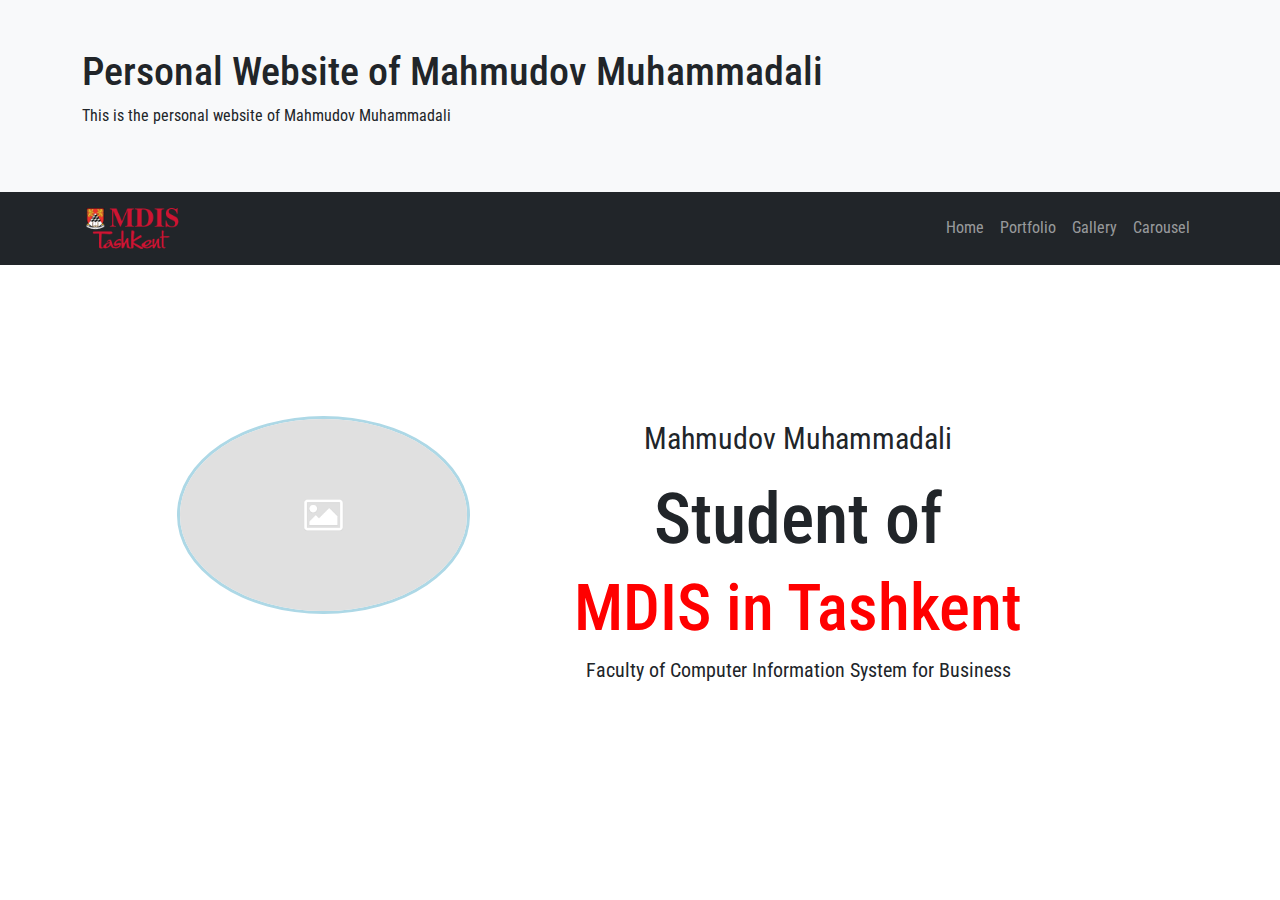
<file: index.html>
<!DOCTYPE html>
<html lang="en">
<head>
    <meta charset="UTF-8">
    <meta http-equiv="X-UA-Compatible" content="IE=edge">
    <meta name="viewport" content="width=device-width, initial-scale=1.0">
    <title>My Personal Website | Home Page</title>
    <link href="https://cdn.jsdelivr.net/npm/bootstrap@5.1.3/dist/css/bootstrap.min.css" rel="stylesheet">
    <link rel="stylesheet" href="css/style.css">
    <link rel="preconnect" href="https://fonts.googleapis.com">
    <link rel="preconnect" href="https://fonts.gstatic.com" crossorigin>
    <link href="https://fonts.googleapis.com/css2?family=Roboto+Condensed&display=swap" rel="stylesheet">
</head>
<body>
    <header class="container-fluid bg-light p-5">
        <div class="container">
            <h1>Personal Website of Mahmudov Muhammadali</h1>
            <p>This is the personal website of Mahmudov Muhammadali</p>
        </div>
    </header>
    <nav class="navbar navbar-expand-sm bg-dark navbar-dark">
        <div class="container">
          <a class="navbar-brand" href="https://www.mdis.uz">
              <img src="img/logo.png" alt="MDIST Logo">
          </a>
          <button class="navbar-toggler" type="button" data-bs-toggle="collapse" data-bs-target="#collapsibleNavbar">
            <span class="navbar-toggler-icon"></span>
          </button>
          <div class="collapse navbar-collapse" id="collapsibleNavbar">
            <ul class="navbar-nav">
              <li class="nav-item">
                <a class="nav-link" href="index.html">Home</a>
              </li>
              <li class="nav-item">
                <a class="nav-link" href="portfolio.html">Portfolio</a>
              </li>
              <li class="nav-item">
                <a class="nav-link" href="gallery.html">Gallery</a>
              </li>  
              <li class="nav-item">
                <a class="nav-link" href="carousel.html">Carousel</a>
              </li>  
            </ul>
          </div>
        </div>
      </nav>
    <main class="container pt-4">
        <div class="row intro">
            <div class="col-md-10 mx-auto">
                <div class="row">
                    <section class="col-md-4">
                        <img src="img/empty.png" alt="Profile Photo">    
                    </section>
                    <section class="col-md-8">
                        <p class="name">Mahmudov Muhammadali</p>
                        <h3 class="position">Student of</h3>
                        <h3 class="location">MDIS in Tashkent</h3>
                        <p class="description">Faculty of Computer Information System for Business </p>
                    </section>
                </div>
            </div>
        </div>
    </main>
    <footer>

    </footer>
    <script src="https://cdn.jsdelivr.net/npm/bootstrap@5.1.3/dist/js/bootstrap.bundle.min.js"></script>
    <script src="js/script.js"></script>
</body>
</html>
</file>
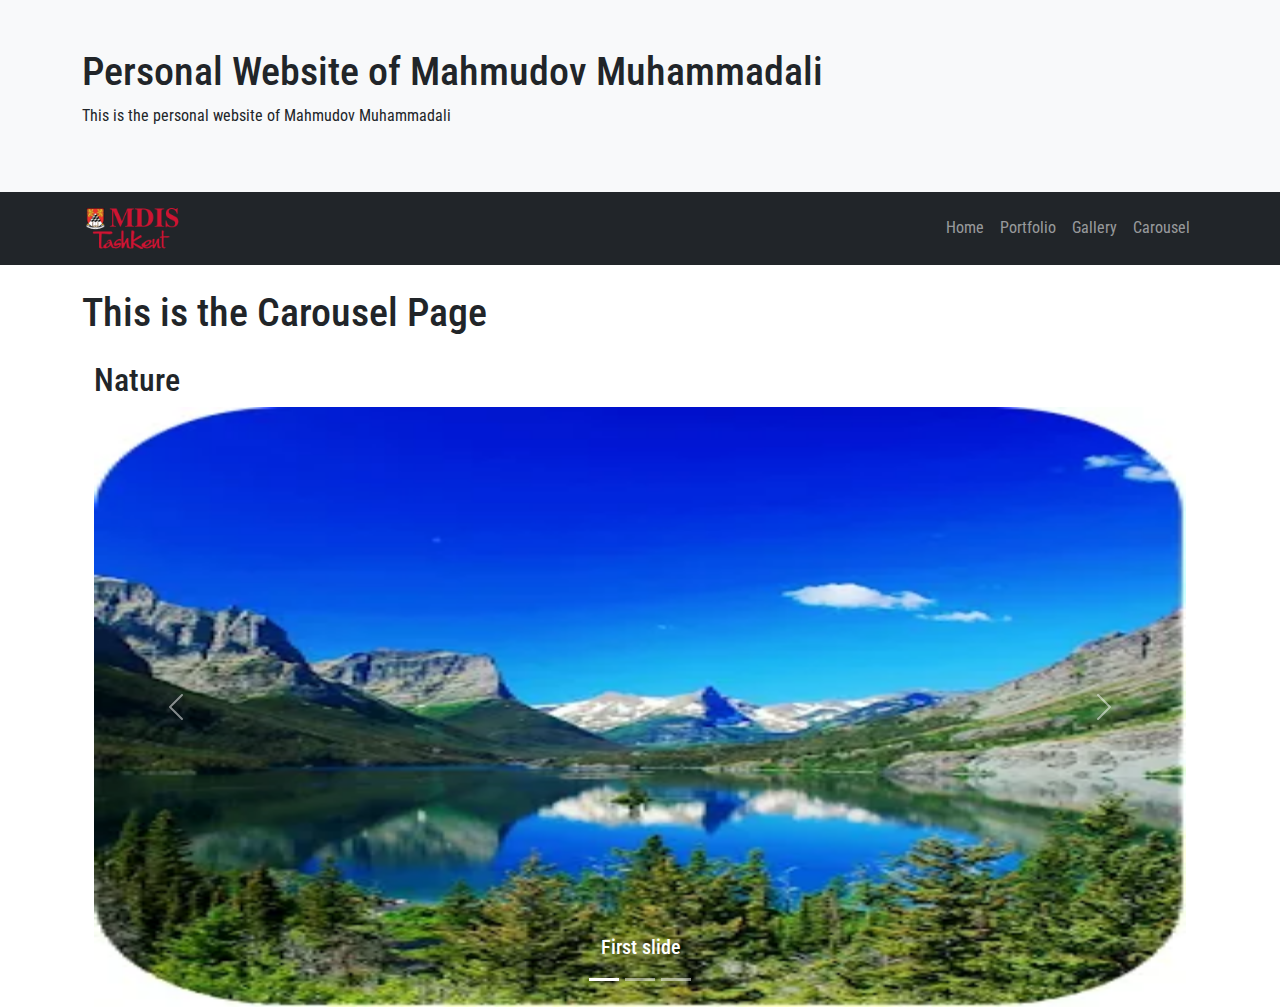
<file: carousel.html>
<!DOCTYPE html>
<html lang="en">
<head>
    <meta charset="UTF-8">
    <meta http-equiv="X-UA-Compatible" content="IE=edge">
    <meta name="viewport" content="width=device-width, initial-scale=1.0">
    <title>My Personal Website | Carousel Page</title>
    <link href="https://cdn.jsdelivr.net/npm/bootstrap@5.1.3/dist/css/bootstrap.min.css" rel="stylesheet">
    <link rel="stylesheet" href="css/style.css">
    <link rel="preconnect" href="https://fonts.googleapis.com">
    <link rel="preconnect" href="https://fonts.gstatic.com" crossorigin>
    <link href="https://fonts.googleapis.com/css2?family=Roboto+Condensed&display=swap" rel="stylesheet">
</head>
<body>
    <header class="container-fluid bg-light p-5">
        <div class="container">
            <h1>Personal Website of Mahmudov Muhammadali</h1>
            <p>This is the personal website of Mahmudov Muhammadali</p>
        </div>
    </header>
    <nav class="navbar navbar-expand-sm bg-dark navbar-dark">
        <div class="container">
          <a class="navbar-brand" href="https://www.mdis.uz">
              <img src="img/logo.png" alt="MDIST Logo">
          </a>
          <button class="navbar-toggler" type="button" data-bs-toggle="collapse" data-bs-target="#collapsibleNavbar">
            <span class="navbar-toggler-icon"></span>
          </button>
          <div class="collapse navbar-collapse" id="collapsibleNavbar">
            <ul class="navbar-nav">
              <li class="nav-item">
                <a class="nav-link" href="index.html">Home</a>
              </li>
              <li class="nav-item">
                <a class="nav-link" href="portfolio.html">Portfolio</a>
              </li>
              <li class="nav-item">
                <a class="nav-link" href="gallery.html">Gallery</a>
              </li>  
              <li class="nav-item">
                <a class="nav-link" href="carousel.html">Carousel</a>
              </li>  
            </ul>
          </div>
        </div>
      </nav>
    <main class="container mt-4">
        <h1>This is the Carousel Page</h1>
        <section class="container-fluid mt-4">
          <h2>Nature</h2>
          <div id="myCarousel" class="carousel slide" data-bs-ride="carousel">
            <div class="carousel-indicators">
              <button type="button" data-bs-target="#myCarousel" data-bs-slide-to="0" class="active" aria-current="true" aria-label="Slide 1"></button>
              <button type="button" data-bs-target="#myCarousel" data-bs-slide-to="1" aria-label="Slide 2"></button>
              <button type="button" data-bs-target="#myCarousel" data-bs-slide-to="2" aria-label="Slide 3"></button>
            </div>
            <div class="carousel-inner">
              <div class="carousel-item active">
                <img src="img/nature_1.png" class="d-block w-100" alt="Slide 1" width="300" height="600">

                <div class="carousel-caption d-none d-md-block">
                  <h5>First slide</h5>
                </div>
              </div>
              <div class="carousel-item">
                <img src="img/nature_2.png" class="d-block w-100" alt="Slide 2" width="300" height="600">
                <div class="carousel-caption d-none d-md-block">
                  <h5>Second slide</h5>
                </div>
              </div>
              <div class="carousel-item">
                <img src="img/nature_3.png" class="d-block w-100" alt="Slide 3" width="300" height="600">
                <div class="carousel-caption d-none d-md-block">
                  <h5>Third slide</h5>
                </div>
              </div>
            </div>
            <button class="carousel-control-prev" type="button" data-bs-target="#myCarousel" data-bs-slide="prev">
              <span class="carousel-control-prev-icon" aria-hidden="true"></span>
              <span class="visually-hidden">Previous</span>
            </button>
            <button class="carousel-control-next" type="button" data-bs-target="#myCarousel" data-bs-slide="next">
              <span class="carousel-control-next-icon" aria-hidden="true"></span>
              <span class="visually-hidden">Next</span>
            </button>
          </div>
        </section>
        
      </main>
      <footer>
  
      </footer>
      <script src="https://cdn.jsdelivr.net/npm/bootstrap@5.1.3/dist/js/bootstrap.bundle.min.js"></script>
      <script src="js/script.js"></script>
  </body>
  </html>
</file>
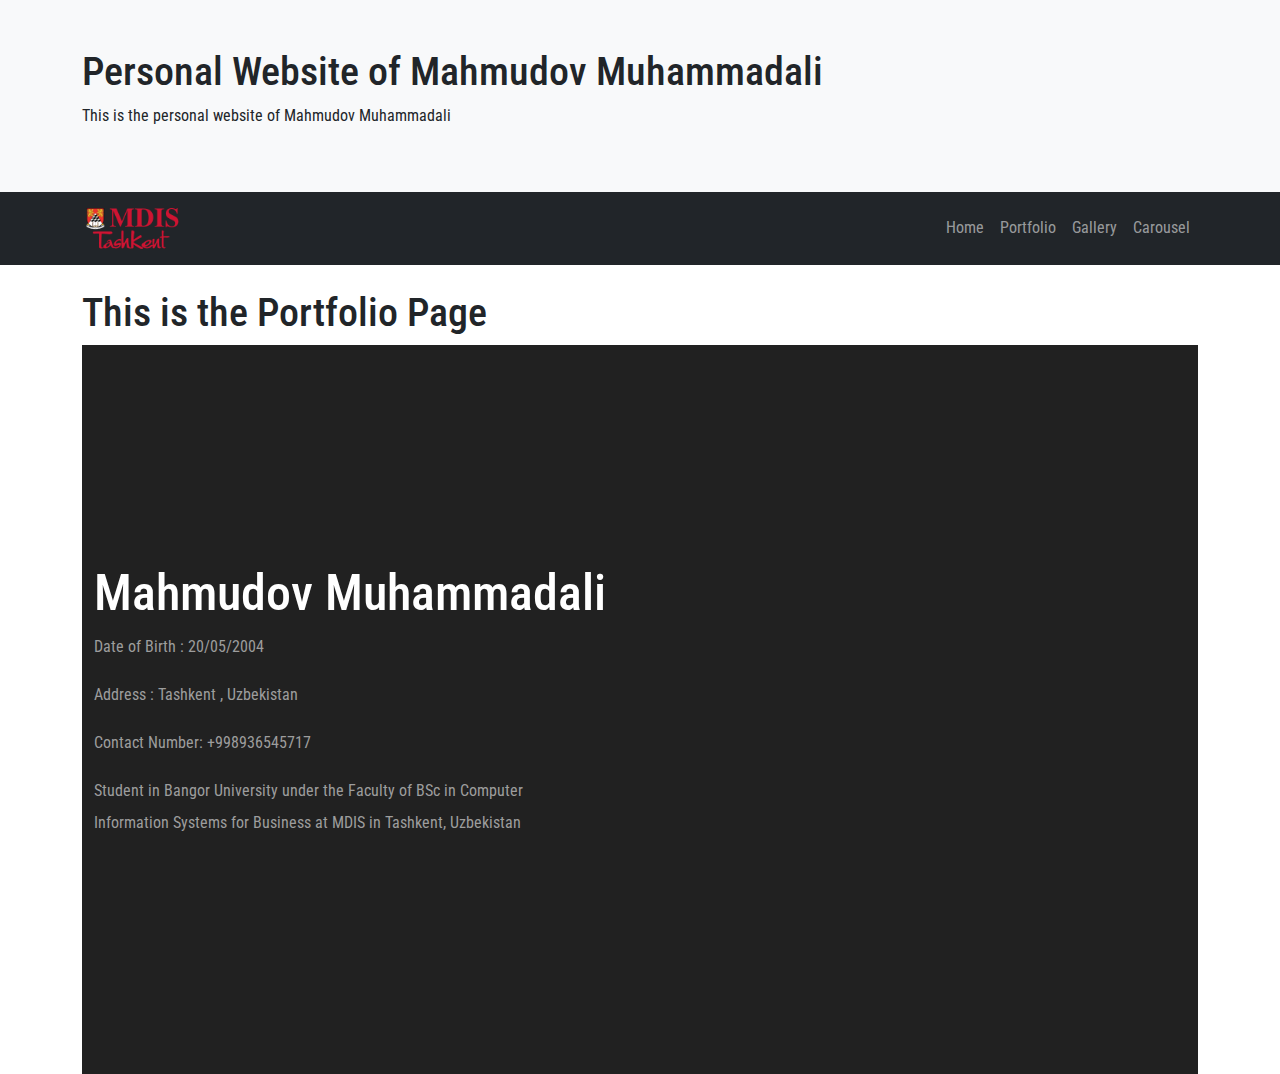
<file: portfolio.html>
<!DOCTYPE html>
<html lang="en">
<head>
    <meta charset="UTF-8">
    <meta http-equiv="X-UA-Compatible" content="IE=edge">
    <meta name="viewport" content="width=device-width, initial-scale=1.0">
    <title>My Personal Website | Portfolio Page</title>
    <link href="https://cdn.jsdelivr.net/npm/bootstrap@5.1.3/dist/css/bootstrap.min.css" rel="stylesheet">
    <link rel="stylesheet" href="css/style.css">
    <link rel="preconnect" href="https://fonts.googleapis.com">
    <link rel="preconnect" href="https://fonts.gstatic.com" crossorigin>
    <link href="https://fonts.googleapis.com/css2?family=Roboto+Condensed&display=swap" rel="stylesheet">
</head>
<body>
    <header class="container-fluid bg-light p-5">
        <div class="container">
          <h1>Personal Website of Mahmudov Muhammadali</h1>
          <p>This is the personal website of Mahmudov Muhammadali</p>
        </div>
    </header>
    <nav class="navbar navbar-expand-sm bg-dark navbar-dark">
        <div class="container">
          <a class="navbar-brand" href="https://www.mdis.uz">
              <img src="img/logo.png" alt="MDIST Logo">
          </a>
          <button class="navbar-toggler" type="button" data-bs-toggle="collapse" data-bs-target="#collapsibleNavbar">
            <span class="navbar-toggler-icon"></span>
          </button>
          <div class="collapse navbar-collapse" id="collapsibleNavbar">
            <ul class="navbar-nav">
              <li class="nav-item">
                <a class="nav-link" href="index.html">Home</a>
              </li>
              <li class="nav-item">
                <a class="nav-link" href="portfolio.html">Portfolio</a>
              </li>
              <li class="nav-item">
                <a class="nav-link" href="gallery.html">Gallery</a>
              </li>  
              <li class="nav-item">
                <a class="nav-link" href="carousel.html">Carousel</a>
              </li>  
            </ul>
          </div>
        </div>
      </nav>
    <main class="container mt-4">
        <h1>This is the Portfolio Page</h1>
        <section class="portfolio-body">
          <div class="container">
              <h1>Mahmudov Muhammadali</h1>
              <p>Date of Birth : 20/05/2004</p>
              <p>Address : Tashkent , Uzbekistan</p>
              <p>Contact Number: +998936545717</p>
              <p>Student in Bangor University under the Faculty of BSc in Computer Information Systems for Business at MDIS in Tashkent, Uzbekistan</p>
          </div>
      </section>
    </main>
    <footer>

    </footer>
    <script src="https://cdn.jsdelivr.net/npm/bootstrap@5.1.3/dist/js/bootstrap.bundle.min.js"></script>
    <script src="js/script.js"></script>
</body>
</html>
</file>
<file: css/style.css>
body{
    font-family: 'Roboto Condensed', sans-serif;
}

.navbar-brand img{
    width: 100px;
}

.navbar-collapse{
    flex-grow: unset;
}

.navbar .navbar-nav .nav-link:hover{
    background-color: rgb(202, 136, 136);
    color: black;
}

.navbar .navbar-nav .nav-link:active{
    background-color: rgb(194, 84, 84);
    color: black;
    font-weight: bold;
}

.intro{
    display: flex;
    align-items: center;
    height: 60vh;
}

.intro img{
    width: 100%;
    border-radius: 50%;
    border: 3px solid lightblue;
    overflow: hidden;
}

.name{
    font-size: 30px;
    text-align: center;
    
}

.position{
    font-size: 70px;
    text-align: center;    
}

.location{
    font-size: 65px;
    text-align: center;   
    color: red; 
}

.description{
    font-size: 20px;
    text-align: center;
}

@media(max-width:756px) {
    .position{
        font-size: 35px;
        text-align: center;    
    }
    
    .location{
        font-size: 30px;
        text-align: center;   
        color: red; 
    }

    .intro img{
        width: 400px;
        border-radius: 50%;
        border: 3px solid lightblue;
        overflow: hidden;
    }
}

.gallery {
    display: grid;
    grid-template-columns: repeat(auto-fit, minmax(31%, 1fr));
    grid-gap: 20px;
    margin: 0;
    padding: 0;
    list-style: none;
  }
  
  .gallery-row {
    display: flex;
    flex-wrap: wrap;
    justify-content: center;
  }

  .gallery-item {
    position: relative;
    overflow: hidden;
  }
  
  .gallery-item img {
    display: block;
    width: 100%;
    height: auto;
    transition: transform 0.2s ease-in-out;
  }
  
  .gallery-item:hover img {
    transform: scale(1.1);
  }
  
  .gallery-caption {
    position: absolute;
    bottom: 0;
    left: 0;
    right: 0;
    background-color: rgba(0, 0, 0, 0.8);
    color: #fff;
    padding: 10px;
    text-align: center;
    opacity: 0;
    transition: opacity 0.2s ease-in-out;
  }
  
  .gallery-item:hover .gallery-caption {
    opacity: 1;
  }
  
  .modal {
    display: none;
    position: fixed;
    z-index: 999;
    top: 0;
    left: 0;
    width: 100%;
    height: 100%;
    background-color: rgba(0, 0, 0, 0.9);
  }
  
  .modal-close {
    position: absolute;
    top: 10px;
    right: 20px;
    font-size: 30px;
    font-weight: bold;
    color: #fff;
    cursor: pointer;
  }
  
  #modal-image {
    display: block;
    max-width: 90%;
    max-height: 90%;
    margin: 0 auto;
  }

  .portfolio-body{
    background: #212121;
    padding: 50px 0;
    height: 81vh;
    display: flex;
    flex-wrap: wrap;
    justify-content: center;
    align-items: center;
}

.portfolio-body .container h1{
    color:#ffffff;
    font-size: 50px;
}

.portfolio-body .container p{
    color: #9d9d9d;
    max-width: 500px;
    line-height: 2;
}
</file>
